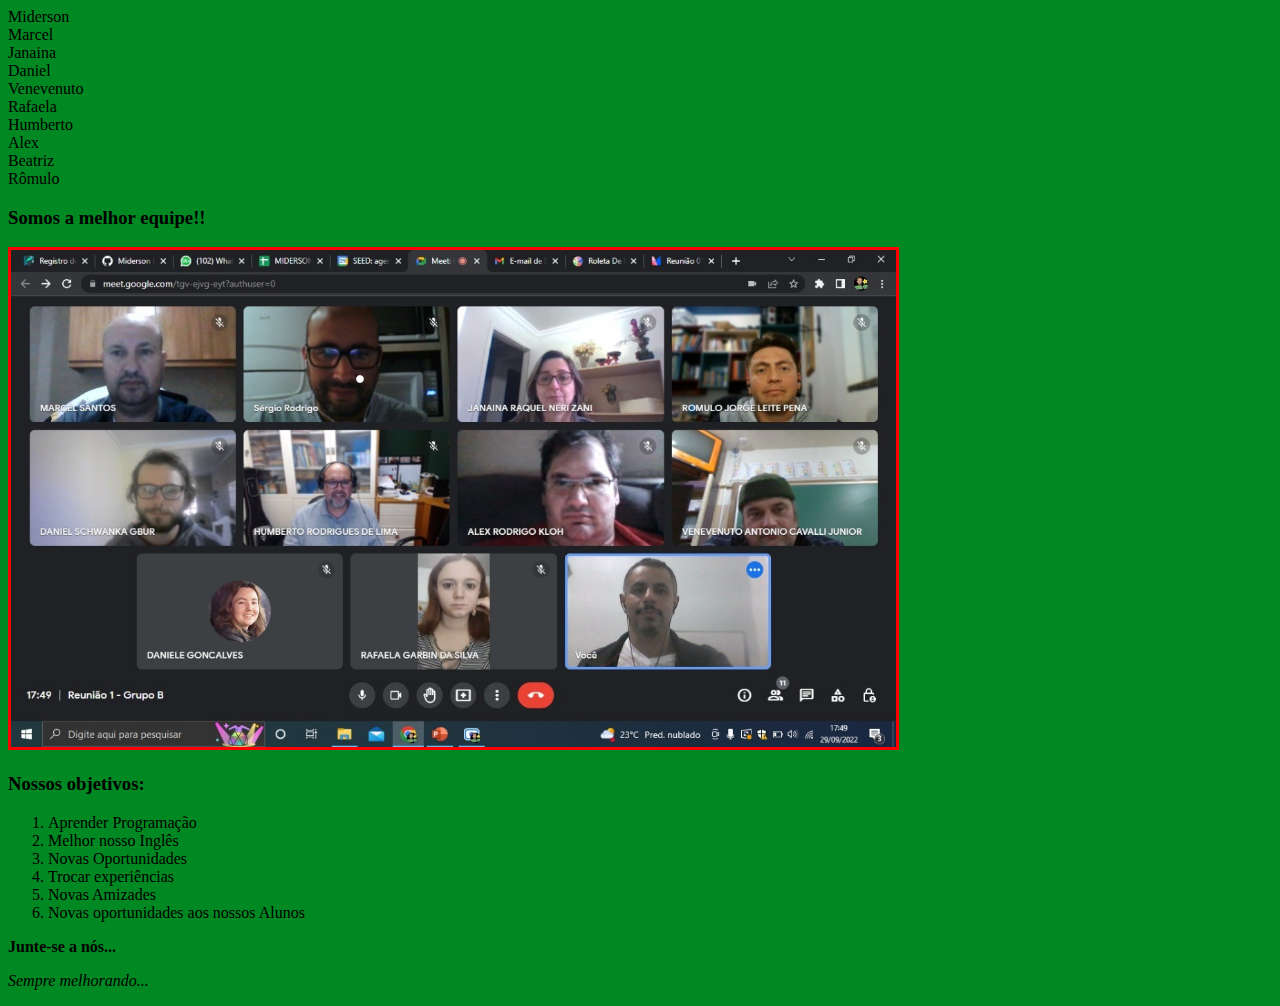
<file: index.html>
<!DOCTYPE html>
<html lang="pt" dir="ltr">
<body>
<head>
    <meta charset="utf-8">
    <title> Nosso Grupo </title>
    <link rel="stylesheet" href="style.css">
  </head>
  <li> Miderson</li>
  	<li> Marcel</li>
  	<li> Janaina</li>
  	<li> Daniel</li>
  	<li> Venevenuto</li>
  	<li> Rafaela</li>
  	<li> Humberto</li>
    <li> Alex</li>
    <li> Beatriz</li>
<li><a href="https://github.com/romulopena"></a> Rômulo </a></li></ul>
</div class="texto-um">

<div class="texto-dois">
    <h3> Somos a melhor equipe!! </h3>
    <img id="imagem-um" src="turma.jpg">
</div class="texto-dois">

<div class="texto-tres">
    <h3> Nossos objetivos:</h3><ol>
    	<li> Aprender Programação</li>
    	<li> Melhor nosso Inglês</li>
    	<li> Novas Oportunidades</li>
    	<li> Trocar experiências</li>
    	<li> Novas Amizades</li>
    	<li> Novas oportunidades aos nossos Alunos</li></ol>
<b> Junte-se a nós... </b>
<p> <i> Sempre melhorando... </i></p>
</div class="texto-tres">

</body>
</html>
</file>
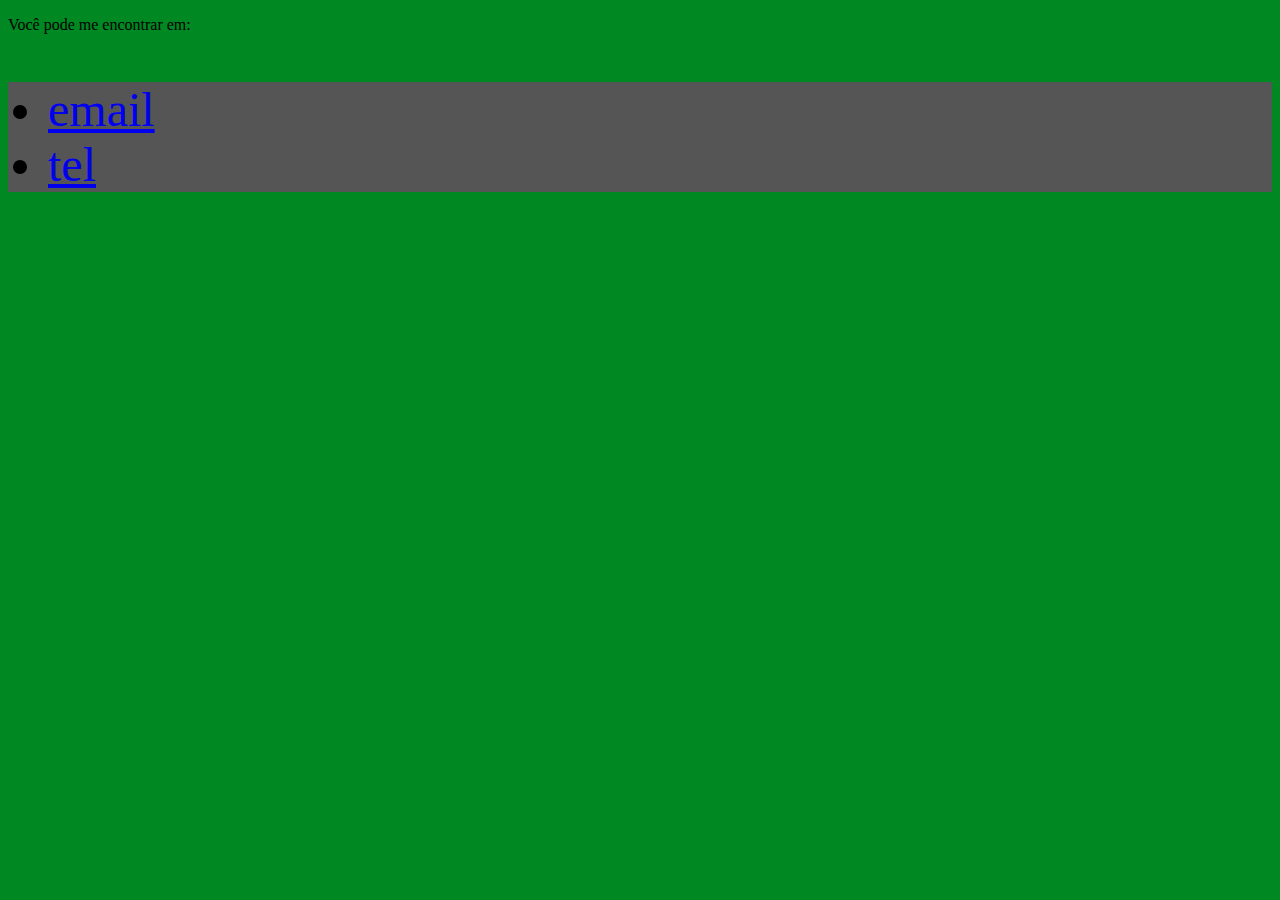
<file: contatos.html>
<!DOCTYPE html>
<html lang="pt" dir="ltr">
<body>
<head>
    <meta charset="utf-8">
    <title> contatos </title>
    <link rel="stylesheet" href="style.css">
  </head>
  <p> Você pode me encontrar em:</p>
  <ul> <li> <a href="mailto:miderson.santana@escola.pr.gov.br">email</a></li>   </li>
<li> <a href="tel:+5543999221061"> tel</a></li>
</ul>
</body>
</html>
</file>
<file: style.css>
body {background-color:#008822;
}

h1 {color:red;
}

.ini {color:blue;
}

.ini {font-size: 200%
}

ul {font-size: 300%;
}

ul {background-color: #555555
}

#imagem-um {width: 70%;
	border-style: solid;
	border-color: red;
}
</file>
